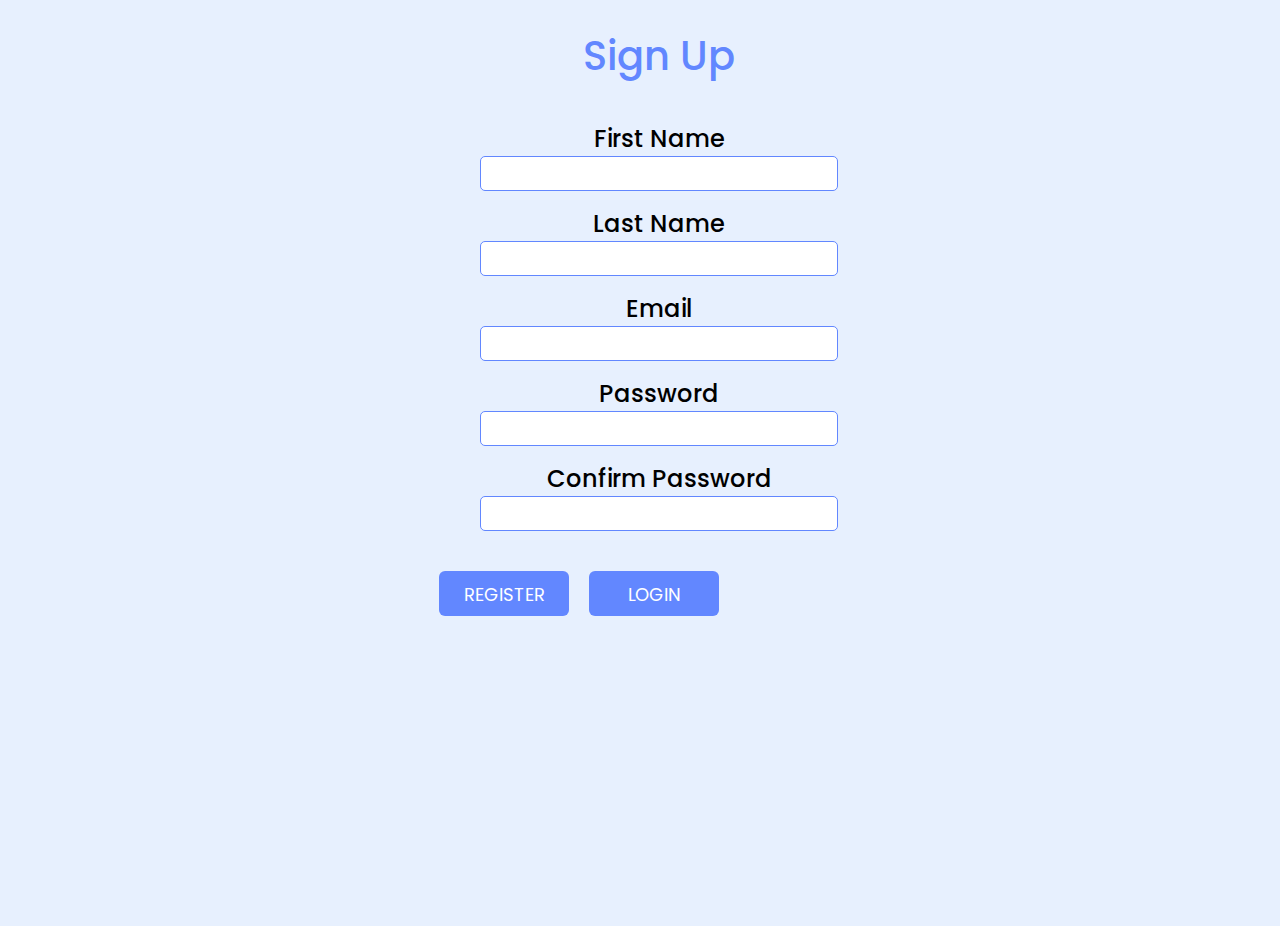
<file: index.html>
<!DOCTYPE html>
<html lang="en">

<head>
    <meta charset="UTF-8">
    <meta name="viewport" content="width=device-width, initial-scale=1.0">
    <link rel="stylesheet" href="./css/style.css">
    <link rel="shortcut icon" href="../image/user-plus-solid.svg" />

    <title>SignUp Page</title>
</head>

<body>

    <form action="template/login.html" name="regForm" id="form" onsubmit="return validate()">

        <h1>Sign Up</h1>
        <label for="firstName">First Name</label><br>
        <input type="text" name="firstName" id="fName" class="inputElements">
        <br>
        <label for="lastName">Last Name</label><br>
        <input type="text" name="lastName" id="lName" class="inputElements">
        <br>
        <label for="email">Email</label><br>
        <input type="email" name="email" id="gmail" class="inputElements">
        <br>
        <label for="password">Password</label><br>
        <input type="password" name="password" id="pass" class="inputElements">
        <br>
        <label for="cPassword">Confirm Password</label><br>
        <input type="password" name="cPassword" id="cPass" class="inputElements">
        <br>

        <div class="allBtnsDiv">
            <input type="submit" value="REGISTER" id="submit" class="allBtns">
            <input type="button" value="LOGIN" onclick="location.href='login.html'" class="allBtns">

        </div>

    </form>


    <script src="script/script.js"> </script>
</body>

</html>
</file>
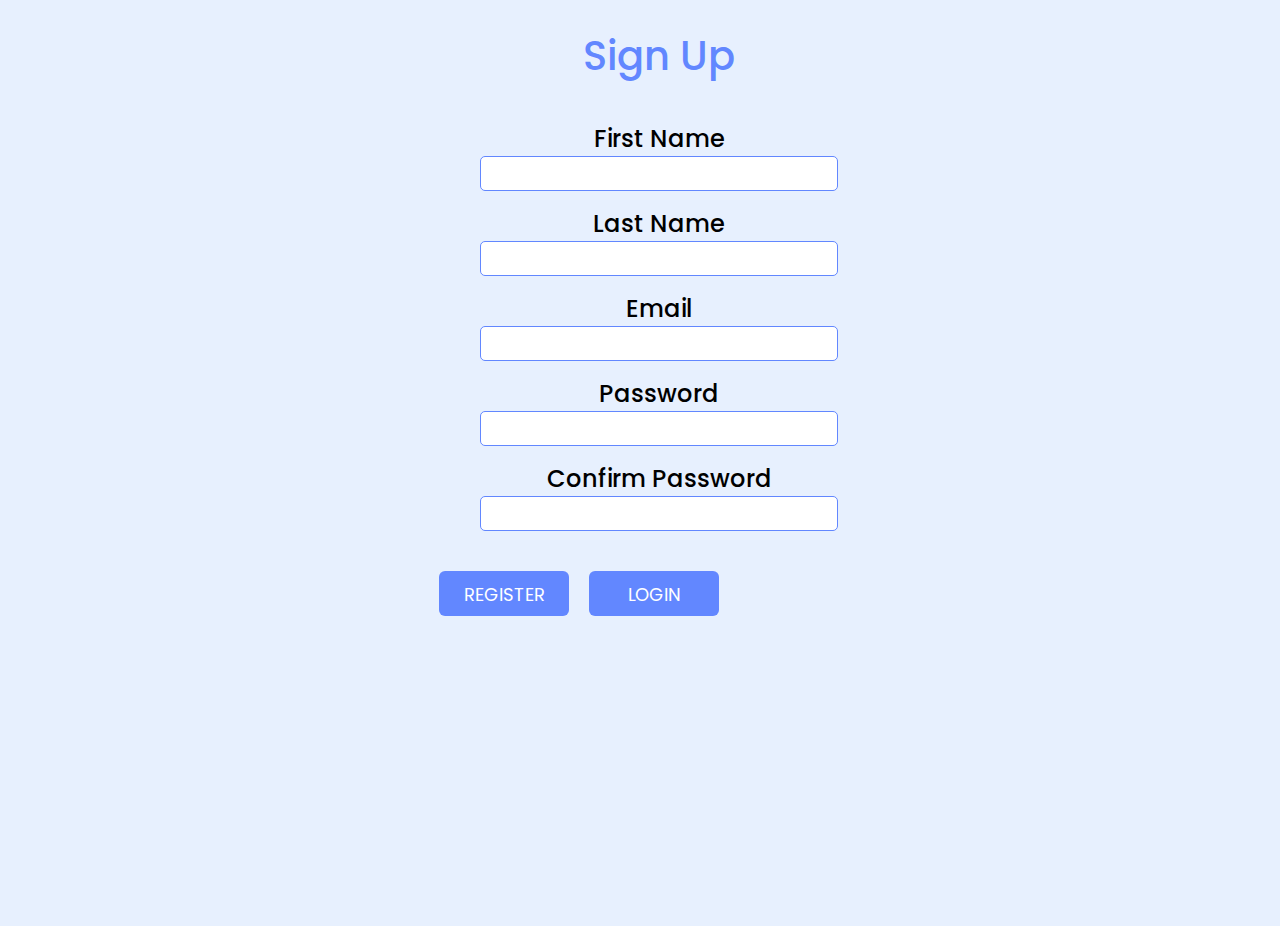
<file: Validation Form/index.html>
<!DOCTYPE html>
<html lang="en">

<head>
    <meta charset="UTF-8">
    <meta name="viewport" content="width=device-width, initial-scale=1.0">
    <link rel="stylesheet" href="style.css">
    <link rel="shortcut icon" href="../image/user-plus-solid.svg" />

    <title>SignUp Page</title>
</head>

<body>

    <form action="./login.html" name="regForm" id="form" onsubmit="return validate()">

        <h1>Sign Up</h1>
        <label for="firstName">First Name</label><br>
        <input type="text" name="firstName" id="fName" class="inputElements">
        <br>
        <label for="lastName">Last Name</label><br>
        <input type="text" name="lastName" id="lName" class="inputElements">
        <br>
        <label for="email">Email</label><br>
        <input type="email" name="email" id="gmail" class="inputElements">
        <br>
        <label for="password">Password</label><br>
        <input type="password" name="password" id="pass" class="inputElements">
        <br>
        <label for="cPassword">Confirm Password</label><br>
        <input type="password" name="cPassword" id="cPass" class="inputElements">
        <br>

        <div class="allBtnsDiv">
            <input type="submit" value="REGISTER" id="submit" class="allBtns">
            <input type="button" value="LOGIN" onclick="location.href='login.html'" class="allBtns">

        </div>

    </form>


    <script src=" ./script.js"> </script>
</body>

</html>
</file>
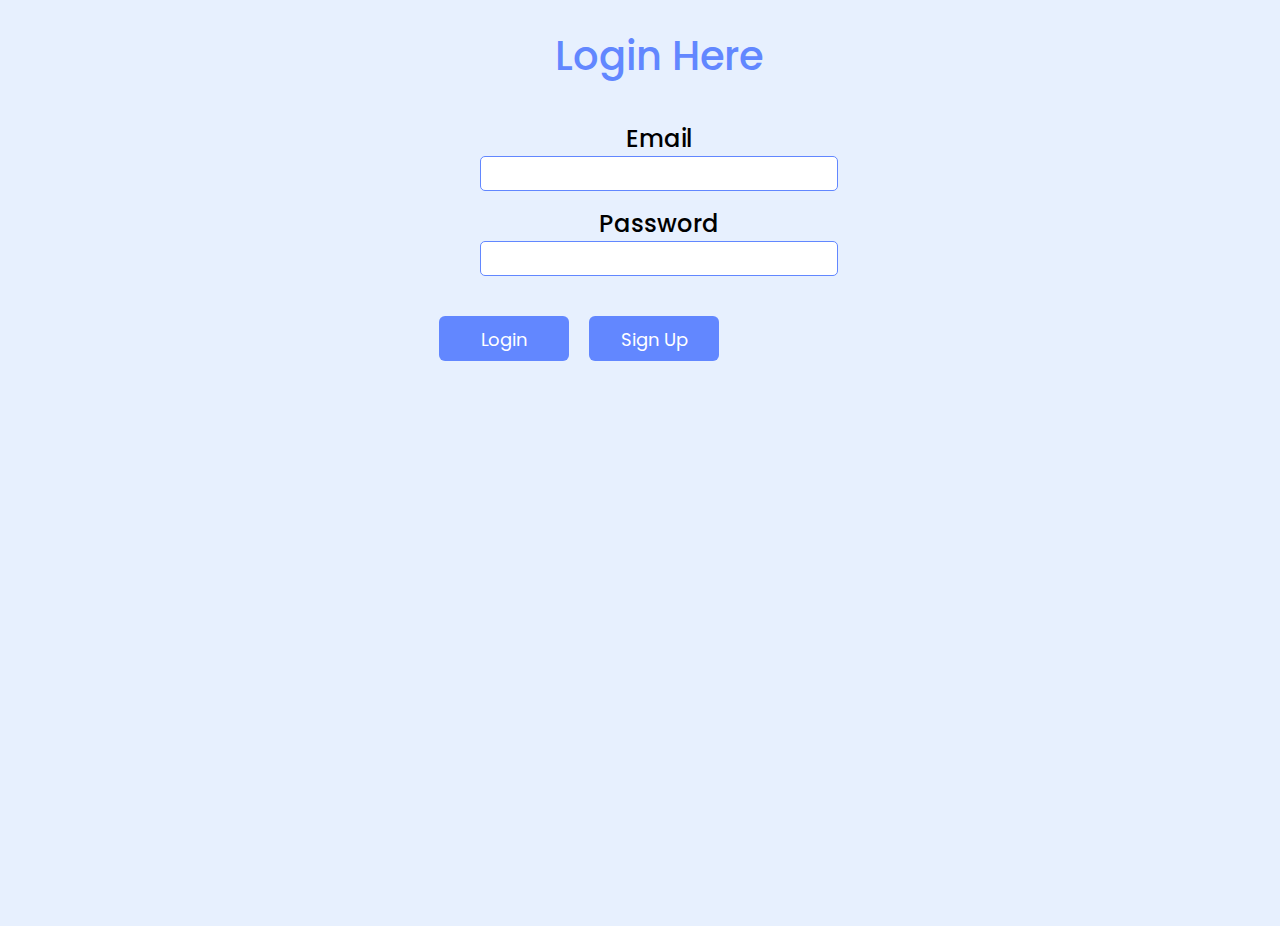
<file: login.html>
<!DOCTYPE html>
<html lang="en">

<head>
    <meta charset="UTF-8">
    <meta name="viewport" content="width=device-width, initial-scale=1.0">
    <link rel="stylesheet" href="style.css">
    <link rel="shortcut icon" href="../image/user-plus-solid.svg" />
    <title>Login Page</title>
</head>

<body>


    <form action="./dashboard.html" name="loginForm" id="lForm" onsubmit="return validate()">
        <h1>Login Here</h1>
        <label for="email">Email</label><br>
        <input type="email" name="email" id="gmail" class="inputElements">
        <br>
        <label for="password">Password</label><br>
        <input type="password" name="password" id="pass" class="inputElements">
        <br>

        <div class="allBtnsDiv">
            <input type="submit" value="Login" id="submit" class="allBtns">
            <input type="button" value="Sign Up" id="signUp" class="allBtns">
        </div>

    </form>

    <script>
        document.getElementById("signUp").addEventListener('click', () => {
            window.location.href = "./index.html";
        })

       
        const validate = () => {
            let user = JSON.parse(localStorage.getItem("user"));
            let email = document.forms["loginForm"]["email"].value;
            let password = document.forms["loginForm"]["password"].value;
            console.log(email, password);

            if (email == "") {
                alert("Please enter the email");
                return false;
            }
            if (password == "") {
                alert("Please enter the password");
                return false;
            }

            let currUser;
            let verify = user.some(person => {
                if (person.gmail == email && person.pass == password) {
                    // console.log(person);
                    currUser = person;
                    alert('Logged in successfully');
                    // console.log(currUser);
                    currUser = JSON.stringify(currUser);
                    localStorage.setItem("currUser", currUser);
                    return true;
                }

            });

            console.log(verify);

            if (verify) {
                return true;
            } else {
                alert('user not found');
                return false;
            }
        }
    </script>
</body>

</html>
</file>
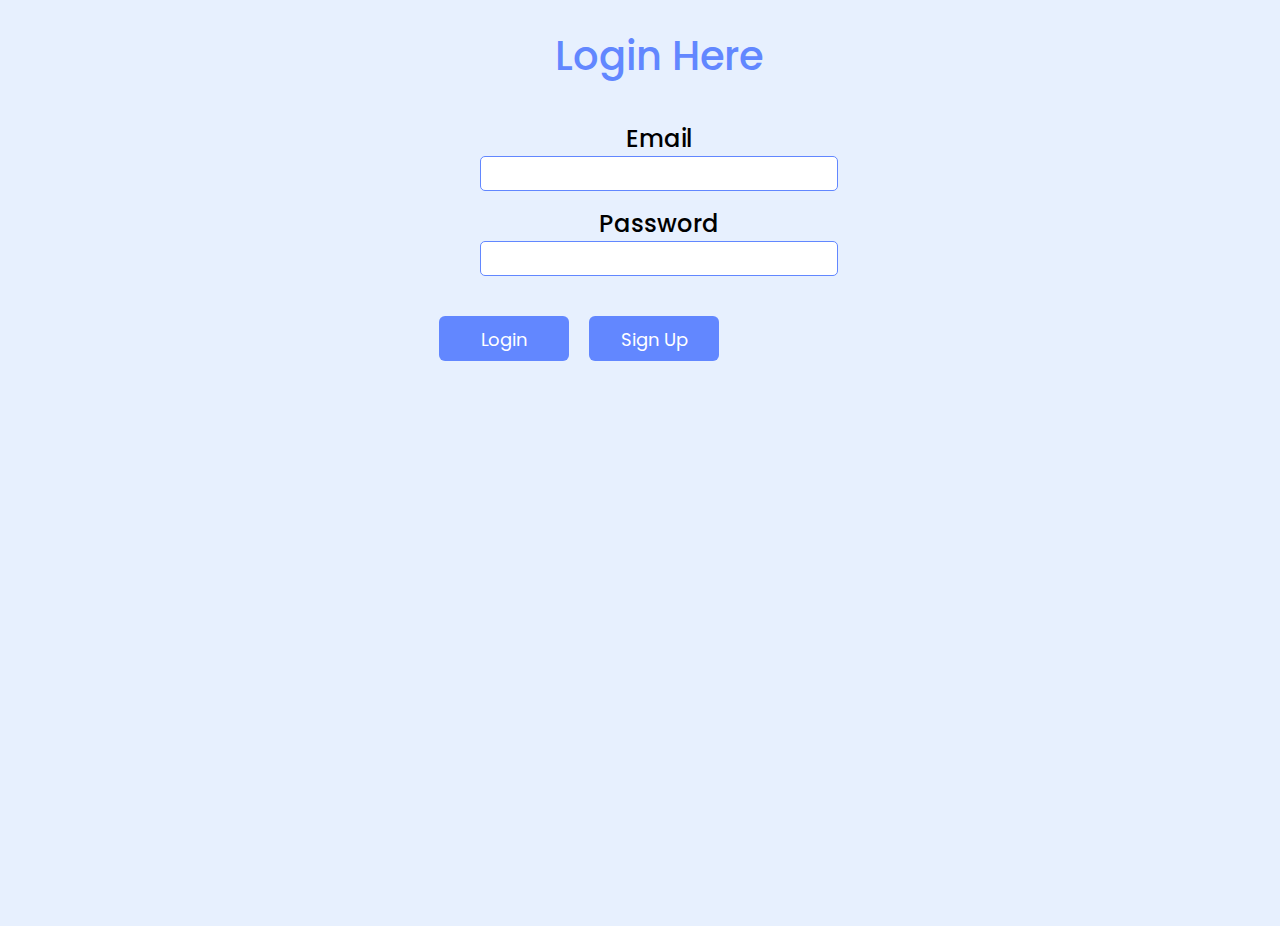
<file: template/login.html>
<!DOCTYPE html>
<html lang="en">

<head>
    <meta charset="UTF-8">
    <meta name="viewport" content="width=device-width, initial-scale=1.0">
    <link rel="stylesheet" href="../css/style.css">
    <link rel="shortcut icon" href="../image/user-plus-solid.svg" />
    <title>Login Page</title>
</head>

<body>


    <form action="./dashboard.html" name="loginForm" id="lForm" onsubmit="return validate()">
        <h1>Login Here</h1>
        <label for="email">Email</label><br>
        <input type="email" name="email" id="gmail" class="inputElements">
        <br>
        <label for="password">Password</label><br>
        <input type="password" name="password" id="pass" class="inputElements">
        <br>

        <div class="allBtnsDiv">
            <input type="submit" value="Login" id="submit" class="allBtns">
            <input type="button" value="Sign Up" id="signUp" class="allBtns">
        </div>

    </form>

    <script>
        document.getElementById("signUp").addEventListener('click', () => {
            window.location.href = "./index.html";
        })

       
        const validate = () => {
            let user = JSON.parse(localStorage.getItem("user"));
            let email = document.forms["loginForm"]["email"].value;
            let password = document.forms["loginForm"]["password"].value;
            console.log(email, password);

            if (email == "") {
                alert("Please enter the email");
                return false;
            }
            if (password == "") {
                alert("Please enter the password");
                return false;
            }

            let currUser;
            let verify = user.some(person => {
                if (person.gmail == email && person.pass == password) {
                    // console.log(person);
                    currUser = person;
                    alert('Logged in successfully');
                    // console.log(currUser);
                    currUser = JSON.stringify(currUser);
                    localStorage.setItem("currUser", currUser);
                    return true;
                }

            });

            console.log(verify);

            if (verify) {
                return true;
            } else {
                alert('user not found');
                return false;
            }
        }
    </script>
</body>

</html>
</file>
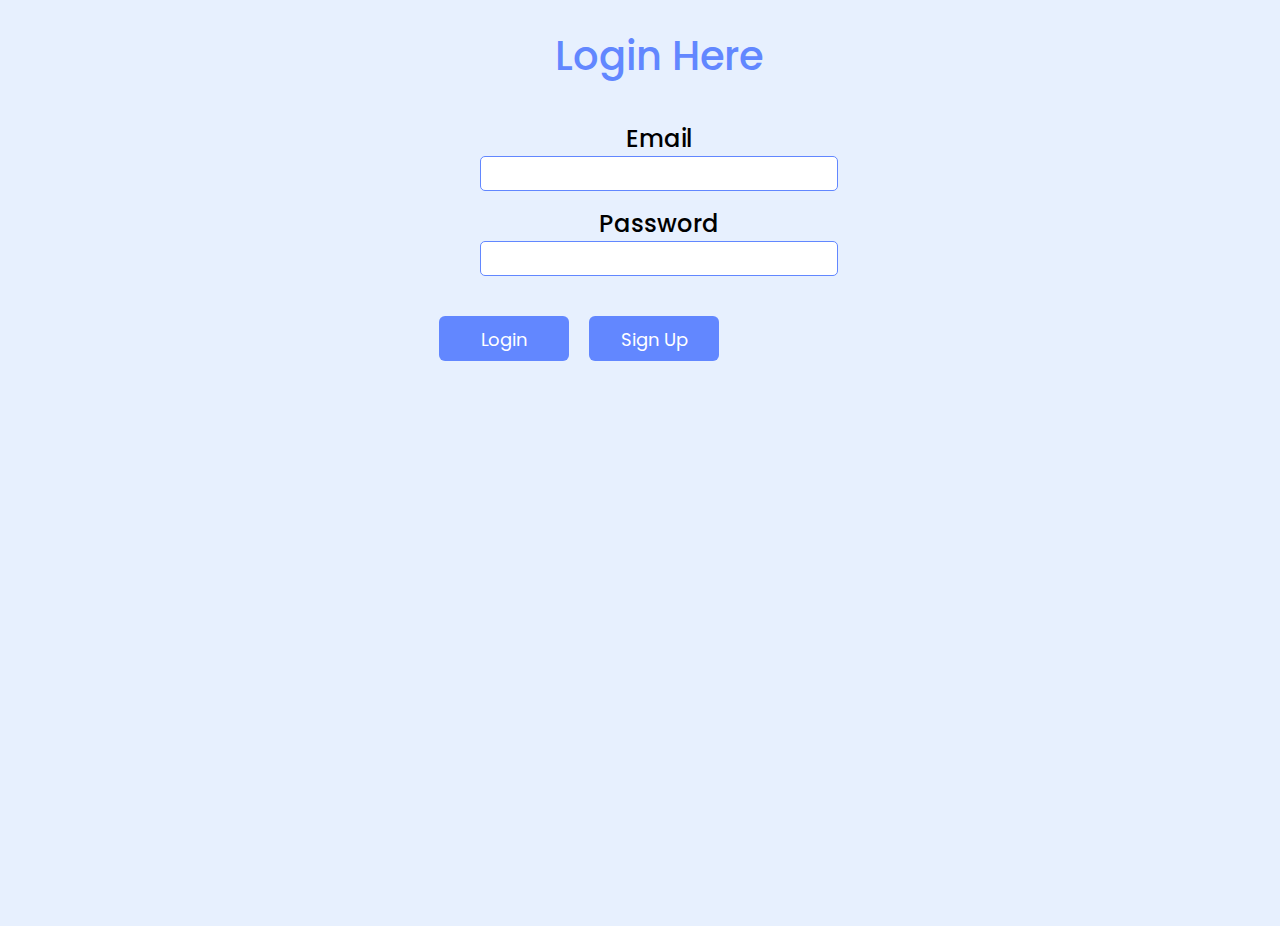
<file: Validation Form/login.html>
<!DOCTYPE html>
<html lang="en">

<head>
    <meta charset="UTF-8">
    <meta name="viewport" content="width=device-width, initial-scale=1.0">
    <link rel="stylesheet" href="style.css">
    <link rel="shortcut icon" href="../image/user-plus-solid.svg" />
    <title>Login Page</title>
</head>

<body>


    <form action="../dashboard.html" name="loginForm" id="lForm" onsubmit="return validate()">
        <h1>Login Here</h1>
        <label for="email">Email</label><br>
        <input type="email" name="email" id="gmail" class="inputElements">
        <br>
        <label for="password">Password</label><br>
        <input type="password" name="password" id="pass" class="inputElements">
        <br>

        <div class="allBtnsDiv">
            <input type="submit" value="Login" id="submit" class="allBtns">
            <input type="button" value="Sign Up" id="signUp" class="allBtns">
        </div>

    </form>

    <script>
        document.getElementById("signUp").addEventListener('click', () => {
            window.location.href = "./index.html";
        })

       
        const validate = () => {
            let user = JSON.parse(localStorage.getItem("user"));
            let email = document.forms["loginForm"]["email"].value;
            let password = document.forms["loginForm"]["password"].value;
            console.log(email, password);

            if (email == "") {
                alert("Please enter the email");
                return false;
            }
            if (password == "") {
                alert("Please enter the password");
                return false;
            }

            let currUser;
            let verify = user.some(person => {
                if (person.gmail == email && person.pass == password) {
                    // console.log(person);
                    currUser = person;
                    alert('Logged in successfully');
                    // console.log(currUser);
                    currUser = JSON.stringify(currUser);
                    localStorage.setItem("currUser", currUser);
                    return true;
                }

            });

            console.log(verify);

            if (verify) {
                return true;
            } else {
                alert('user not found');
                return false;
            }
        }
    </script>
</body>

</html>
</file>
<file: css/style.css>
@import url('https://fonts.googleapis.com/css2?family=Poppins:wght@400;500;600&display=swap');
*{
    margin: 0;
    padding: 0;
    font-family: "Poppins", sans-serif;

}
body{
    overflow: hidden;
    background-color : #e7f0fe;
    display: flex;
    justify-content: center;
    align-items: center;
    text-align: center;
}
form{
    background-color : #e7f0fe;
    height: 100vh;
    width: 35%;
    margin-left: 3%;
    font-size: large;
    padding-top: 2%;
}

input{
    color: #000000;
    font-size: 18px;
    margin-bottom: 15px;
    padding: 10px;
}

input:focus{
    outline: none;
}

h1{
    color: #6287ff;
    font-weight: 500;
    font-size: 2.5rem;
    margin-bottom: 35px;
}

label{
    color: black;
    font-weight: 500;
    font-size: 1.5rem;
}

.inputElements{
    width: 75%;
    height: 13px;
    border-radius: 5px;
    border: 1px solid #6287ff;
}

.allBtnsDiv{
    margin-top: 25px;
    display: flex;
    margin-right: 140px;
    justify-content: space-around;
    text-align: center;
    align-items: center;
    justify-content: center;
}

.allBtns{
    height: 45px;
    text-align: center;
    align-items: center;
    width: 130px;
    border-radius: 6px;
    background-color: #6287ff;
    color: white;
    font-size: 18px;
    border: none;
    margin-right: 20px;
}

.allBtns:hover{
    cursor: pointer;
    transition: 0.3s ease;
    color: #000000;
}
</file>
<file: Validation Form/style.css>
@import url('https://fonts.googleapis.com/css2?family=Poppins:wght@400;500;600&display=swap');
*{
    margin: 0;
    padding: 0;
    font-family: "Poppins", sans-serif;

}
body{
    overflow: hidden;
    background-color : #e7f0fe;
    display: flex;
    justify-content: center;
    align-items: center;
    text-align: center;
}
form{
    background-color : #e7f0fe;
    height: 100vh;
    width: 35%;
    margin-left: 3%;
    font-size: large;
    padding-top: 2%;
}

input{
    color: #000000;
    font-size: 18px;
    margin-bottom: 15px;
    padding: 10px;
}

input:focus{
    outline: none;
}

h1{
    color: #6287ff;
    font-weight: 500;
    font-size: 2.5rem;
    margin-bottom: 35px;
}

label{
    color: black;
    font-weight: 500;
    font-size: 1.5rem;
}

.inputElements{
    width: 75%;
    height: 13px;
    border-radius: 5px;
    border: 1px solid #6287ff;
}

.allBtnsDiv{
    margin-top: 25px;
    display: flex;
    margin-right: 140px;
    justify-content: space-around;
    text-align: center;
    align-items: center;
    justify-content: center;
}

.allBtns{
    height: 45px;
    text-align: center;
    align-items: center;
    width: 130px;
    border-radius: 6px;
    background-color: #6287ff;
    color: white;
    font-size: 18px;
    border: none;
    margin-right: 20px;
}

.allBtns:hover{
    cursor: pointer;
    transition: 0.3s ease;
    color: #000000;
}
</file>
<file: style.css>
@import url('https://fonts.googleapis.com/css2?family=Poppins:wght@400;500;600&display=swap');
*{
    margin: 0;
    padding: 0;
    font-family: "Poppins", sans-serif;

}
body{
    overflow: hidden;
    background-color : #e7f0fe;
    display: flex;
    justify-content: center;
    align-items: center;
    text-align: center;
}
form{
    background-color : #e7f0fe;
    height: 100vh;
    width: 35%;
    margin-left: 3%;
    font-size: large;
    padding-top: 2%;
}

input{
    color: #000000;
    font-size: 18px;
    margin-bottom: 15px;
    padding: 10px;
}

input:focus{
    outline: none;
}

h1{
    color: #6287ff;
    font-weight: 500;
    font-size: 2.5rem;
    margin-bottom: 35px;
}

label{
    color: black;
    font-weight: 500;
    font-size: 1.5rem;
}

.inputElements{
    width: 75%;
    height: 13px;
    border-radius: 5px;
    border: 1px solid #6287ff;
}

.allBtnsDiv{
    margin-top: 25px;
    display: flex;
    margin-right: 140px;
    justify-content: space-around;
    text-align: center;
    align-items: center;
    justify-content: center;
}

.allBtns{
    height: 45px;
    text-align: center;
    align-items: center;
    width: 130px;
    border-radius: 6px;
    background-color: #6287ff;
    color: white;
    font-size: 18px;
    border: none;
    margin-right: 20px;
}

.allBtns:hover{
    cursor: pointer;
    transition: 0.3s ease;
    color: #000000;
}
</file>
